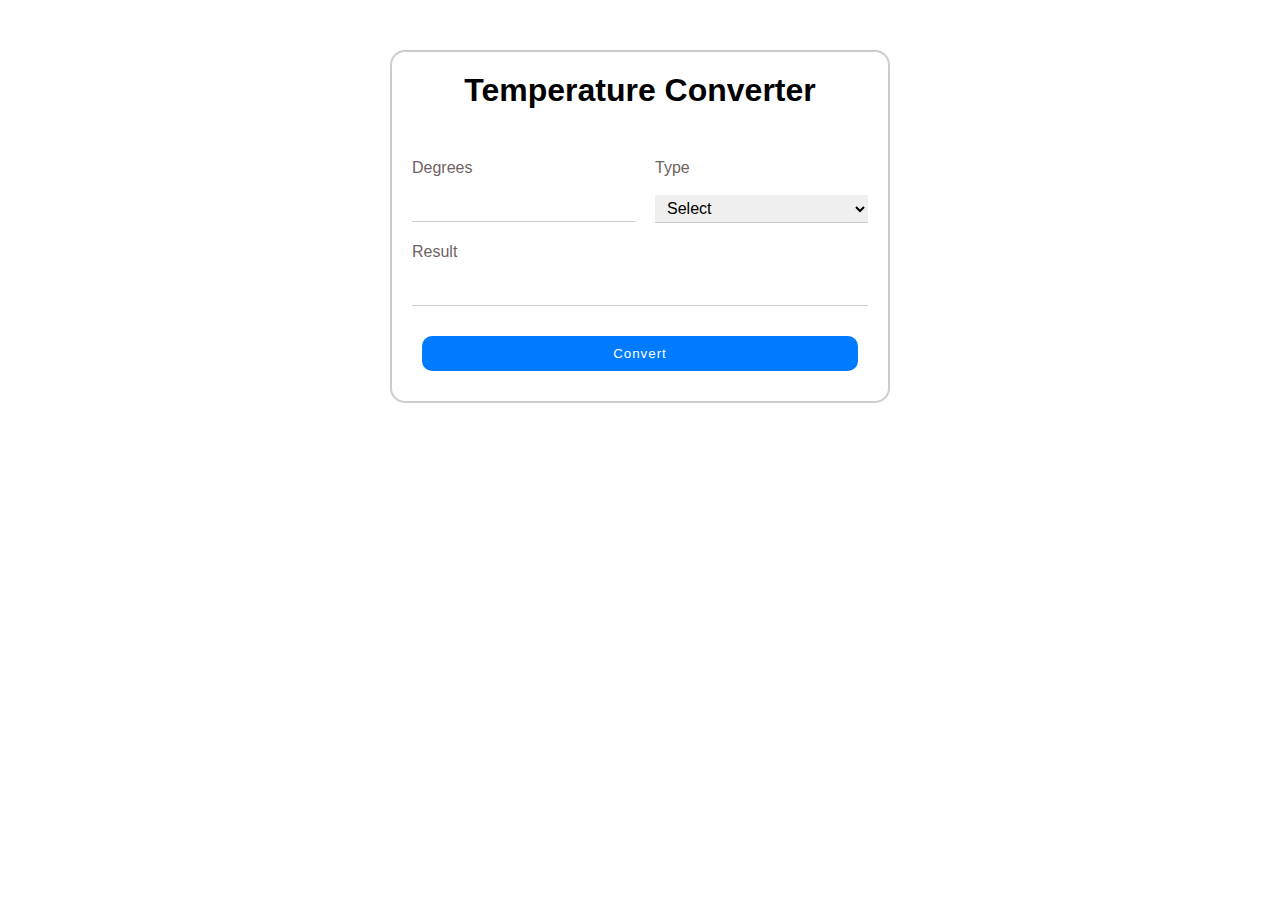
<file: TemperatureConverter/temperature.html>
<!DOCTYPE html>
<html lang="en">
<head>
    <meta charset="UTF-8">
    <meta name="viewport" content="width=device-width, initial-scale=1.0">
    <title>Temperature Converter</title>
    <link rel="stylesheet" href="style.css">
</head>
<body>
    <div class="convert">
        <h1>Temperature Converter</h1>
        <div class="degtyp">
            <div class="degree">
                <label for="degree">Degrees</label><br>
                <input type="number" name="degree" class="inputbox" id="degree">
            </div>
            <div class="type">
                <label for="type">Type</label><br>
                <select name="type" class="inputbox" id="select">
                    <option value="select">Select</option>
                    <option value="cel">Celsius</option>
                    <option value="far">Fahrenheit</option>
                </select>
            </div>
        </div>
        <div class="result">
            <label for="result">Result</label><br>
            <input readonly type="text" name="result" class="inputbox" id="result">
        </div>
        <button type="button" id="btn">Convert</button>
    </div>
    <script src="script.js"></script>
</body>
</html>
</file>
<file: TemperatureConverter/style.css>
* {
    margin: 0;
    padding: 0;
    box-sizing: border-box;
    font-family: Arial, sans-serif;
}
h1 {
    text-align: center;
    margin-bottom: 30px;
}
.convert {
    margin: 50px auto;
    padding: 20px;
    border-radius: 15px;
    max-width: 500px;
    border: 2px solid #cccccc;
    display: flex;
    flex-direction: column;
    row-gap: 20px;
}
.degtyp {
    display: flex;
    width: 100%;
    column-gap: 20px;
}
.degree, .type{
    width: 100%;
    display: flex;
    flex-direction: column;
    color: #6f6262;
}
.result {
    display: flex;
    flex-direction: column;
    color: #6f6262;
}
.inputbox {
    font-size: 16px;
    padding: 4px 8px;
    border: none;
    outline: none;
    border-bottom: 1px solid #ccc;
}
.inputbox::-webkit-outer-spin-button,
.inputbox::-webkit-inner-spin-button {
  -webkit-appearance: none;
  margin: 0;
}
#btn {
    padding: 10px;
    background-color: #007bff;
    color: white;
    border: none;
    margin: 10px;
    cursor: pointer;
    border-radius: 10px;
    letter-spacing: 1px;
}
</file>
